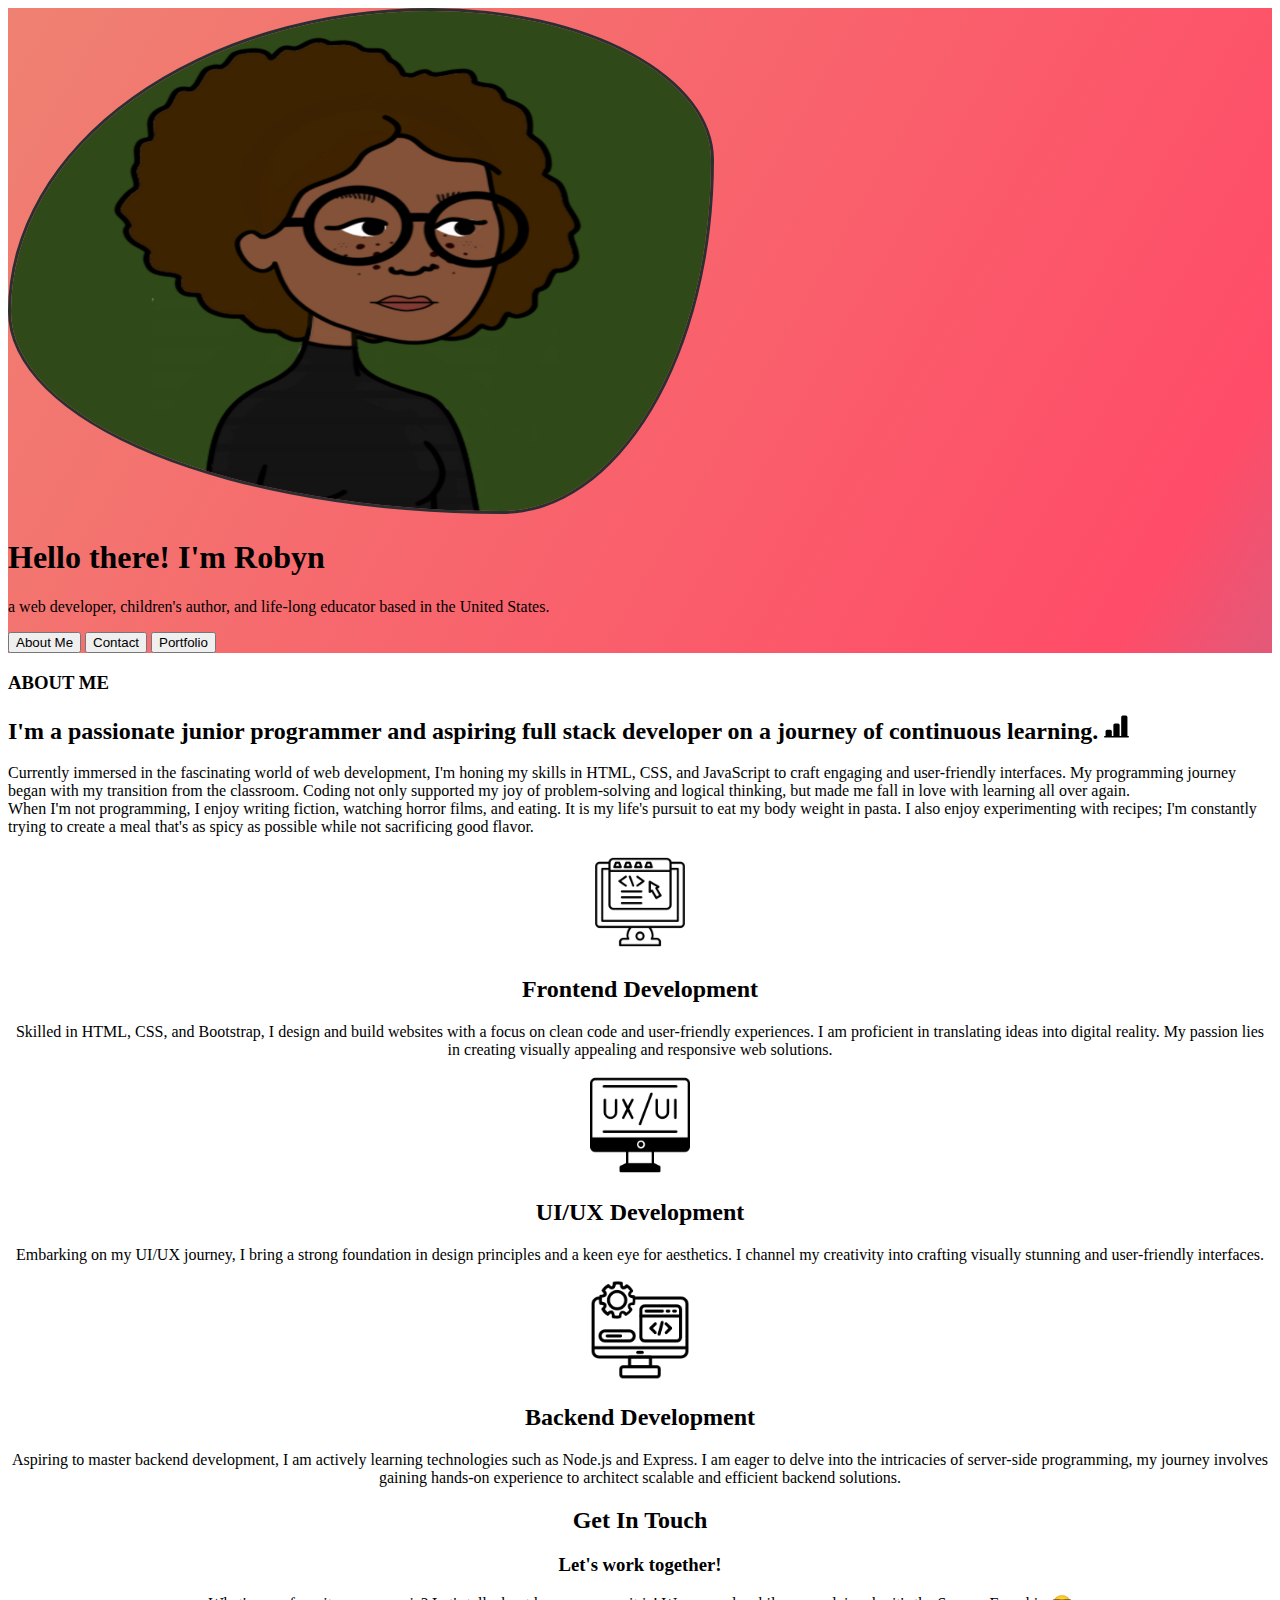
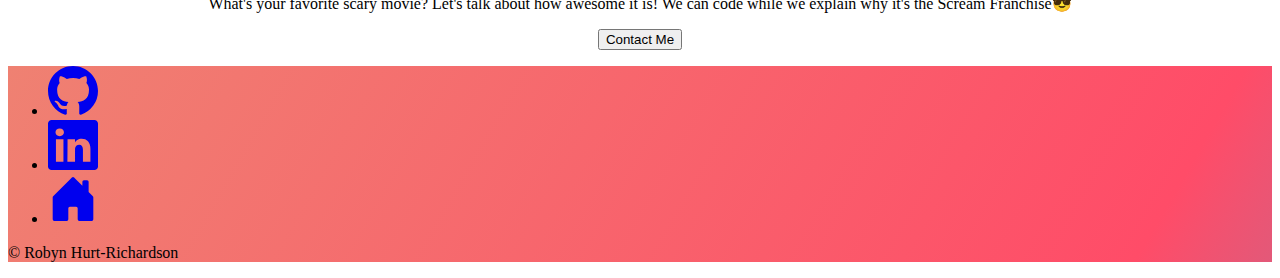
<file: index.html>
<!DOCTYPE html>
<html lang="en">
  <head>
    <meta charset="utf-8" />
    <meta name="viewport" content="width=device-width, initial-scale=1" />
    <title>Robyn Hurt-Richardson</title>
    <link
      href="https://cdn.jsdelivr.net/npm/bootstrap@5.3.2/dist/css/bootstrap.min.css"
      rel="stylesheet"
      integrity="sha384-T3c6CoIi6uLrA9TneNEoa7RxnatzjcDSCmG1MXxSR1GAsXEV/Dwwykc2MPK8M2HN"
      crossorigin="anonymous"
    />
    <link rel="stylesheet" href="styles.css" />
  </head>
  <body>
    <!-- Hero -->
    <section id="hero" class="gradient-background">
      <div class="container">
        <div class="container col-xxl-8 px-4 py-5">
          <div class="row flex-lg-row-reverse align-items-center g-5 py-5">
            <div class="portrait col-10 col-sm-8 col-lg-6">
              <img
                src="/images/DariaGenerated.jpg"
                class="d-block mx-lg-auto img-fluid"
                alt="Animated Portrait"
                width="700"
                height="500"
                loading="lazy"
              />
            </div>
            <div class="col-lg-6">
              <h1 class="display-5 fw-bold text-body-emphasis lh-1 mb-3">
                Hello there! I'm Robyn
              </h1>
              <p class="lead">
                a web developer, children's author, and life-long educator based
                in the United States.
              </p>
              <div class="d-grid gap-2 d-md-flex justify-content-md-start">
                <button type="button" id="about-button" class="btn btn-light btn-lg px-4 me-md-2">
                  About Me
                </button>
                <button type="button" id="contact-button" class="btn btn-outline-light btn-lg px-4">
                  Contact
                </button>
                 <button type="button" id="portfolio-button" class="btn btn-outline-dark btn-lg px-4">
                  Portfolio
                </button>
              </div>
            </div>
          </div>
        </div>
      </div>
    </section>

    <!--About Me-->
    <section id="about">
      <div class="container">
        <div class="container col-xxl-10 px-5 py-5">
          <div class="row flex-lg-row-reverse align-items-center g-4 mx-5 py-5">
            <h3 class="display-5 lh-1" id="aboutme">ABOUT ME</h3>
            <div class="col-lg">
              <h2 class="mb-3">
                I'm a passionate junior programmer and aspiring full stack
                developer on a journey of continuous learning.
                <svg
                  xmlns="http://www.w3.org/2000/svg"
                  height="25"
                  fill="currentColor"
                  class="bi bi-bar-chart-line-fill"
                  viewBox="0 0 16 16"
                >
                  <path
                    d="M11 2a1 1 0 0 1 1-1h2a1 1 0 0 1 1 1v12h.5a.5.5 0 0 1 0 1H.5a.5.5 0 0 1 0-1H1v-3a1 1 0 0 1 1-1h2a1 1 0 0 1 1 1v3h1V7a1 1 0 0 1 1-1h2a1 1 0 0 1 1 1v7h1z"
                  ></path>
                </svg>
              </h2>
              <p class="lead">
                Currently immersed in the fascinating world of web development,
                I'm honing my skills in HTML, CSS, and JavaScript to craft
                engaging and user-friendly interfaces. My programming journey
                began with my transition from the classroom. Coding not only
                supported my joy of problem-solving and logical thinking, but
                made me fall in love with learning all over again.
                <br />
                When I'm not programming, I enjoy writing fiction, watching horror films, and eating. It is my life's pursuit to eat my body weight in pasta. I also enjoy experimenting
                with recipes; I'm constantly trying to create a meal that's as
                spicy as possible while not sacrificing good flavor.
              </p>
            </div>
          </div>
        </div>
      </div>
    </section>

    <!--Skill Summary-->
    <section id="skill-summary">
      <div class="container">
        <div class="row">
          <div class="col-lg-4">
            <div class="frontend-image">
              <img
                src="./images/frontend.jpg"
                alt="frontend"
                height="100px"
                width="100px"
              />
            </div>
            <h2 class="fw-normal">Frontend Development</h2>
            <p class="frontend-p">
              Skilled in HTML, CSS, and Bootstrap, I design and build websites
              with a focus on clean code and user-friendly experiences. I am
              proficient in translating ideas into digital reality. My passion
              lies in creating visually appealing and responsive web solutions.
            </p>
          </div>
          <!-- /.col-lg-4 -->
          <div class="col-lg-4">
            <div class="uiux-image">
              <img
                src="./images/uiux.png"
                alt="uiux"
                height="100px"
                width="100px"
              />
            </div>
            <h2 class="fw-normal">UI/UX Development</h2>
            <p class="ui-p">
              Embarking on my UI/UX journey, I bring a strong foundation in
              design principles and a keen eye for aesthetics. I channel my
              creativity into crafting visually stunning and user-friendly
              interfaces.
            </p>
          </div>
          <!-- /.col-lg-4 -->
          <div class="col-lg-4">
            <div class="backend-image">
              <img
                src="./images/backend.png"
                alt="backend"
                height="100px"
                width="100px"
              />
            </div>
            <h2 class="fw-normal">Backend Development</h2>
            <p class="backend-p">
              Aspiring to master backend development, I am actively learning
              technologies such as Node.js and Express. I am eager to delve into
              the intricacies of server-side programming, my journey involves
              gaining hands-on experience to architect scalable and efficient
              backend solutions.
            </p>
          </div>
          <!-- /.col-lg-4 -->
        </div>
      </div>
    </section>

    <!--Projects-->
    <section id="projects">
      <div class="container"></div>
    </section>



    <!--Contact-->
    <section id="contact">
 <div class="container contact">

  <h2> Get In Touch</h2>
  <h3>Let's work together!</h3>
  <p>What's your favorite scary movie? Let's talk about how awesome it is! We can code while we explain why it's the Scream Franchise😎</p>
 <button type="button" id="home-contact-button" class="btn btn-light btn-lg btn-outline-dark px-4 me-md-2">
                  Contact Me
                </button>




    </section>
   



    </div>

     <!--Footer-->
     <div>
    <section id="footer" class="gradient-background">
      <footer class="py-3 my-4">
        <ul class="nav justify-content-center border-bottom pb-3 pt-5 mb-3">
          <li class="nav-item">
            <a
              href="https://github.com/robynhrich"
              class="nav-link px-2 text-body-secondary"
              ><svg
                xmlns="http://www.w3.org/2000/svg"
                width="50"
                height="50"
                fill="currentColor"
                class="bi bi-github"
                viewBox="0 0 16 16"
              >
                <path
                  d="M8 0C3.58 0 0 3.58 0 8c0 3.54 2.29 6.53 5.47 7.59.4.07.55-.17.55-.38 0-.19-.01-.82-.01-1.49-2.01.37-2.53-.49-2.69-.94-.09-.23-.48-.94-.82-1.13-.28-.15-.68-.52-.01-.53.63-.01 1.08.58 1.23.82.72 1.21 1.87.87 2.33.66.07-.52.28-.87.51-1.07-1.78-.2-3.64-.89-3.64-3.95 0-.87.31-1.59.82-2.15-.08-.2-.36-1.02.08-2.12 0 0 .67-.21 2.2.82.64-.18 1.32-.27 2-.27s1.36.09 2 .27c1.53-1.04 2.2-.82 2.2-.82.44 1.1.16 1.92.08 2.12.51.56.82 1.27.82 2.15 0 3.07-1.87 3.75-3.65 3.95.29.25.54.73.54 1.48 0 1.07-.01 1.93-.01 2.2 0 .21.15.46.55.38A8.01 8.01 0 0 0 16 8c0-4.42-3.58-8-8-8"
                />
              </svg>
            </a>
          </li>
          <li class="nav-item">
            <a
              href="https://www.linkedin.com/in/robyn-h-richardson-5039a7252/"
              class="nav-link px-2 text-body-secondary"
              ><svg
                xmlns="http://www.w3.org/2000/svg"
                width="50"
                height="50"
                fill="currentColor"
                class="bi bi-linkedin"
                viewBox="0 0 16 16"
              >
                <path
                  d="M0 1.146C0 .513.526 0 1.175 0h13.65C15.474 0 16 .513 16 1.146v13.708c0 .633-.526 1.146-1.175 1.146H1.175C.526 16 0 15.487 0 14.854zm4.943 12.248V6.169H2.542v7.225zm-1.2-8.212c.837 0 1.358-.554 1.358-1.248-.015-.709-.52-1.248-1.342-1.248S2.4 3.226 2.4 3.934c0 .694.521 1.248 1.327 1.248zm4.908 8.212V9.359c0-.216.016-.432.08-.586.173-.431.568-.878 1.232-.878.869 0 1.216.662 1.216 1.634v3.865h2.401V9.25c0-2.22-1.184-3.252-2.764-3.252-1.274 0-1.845.7-2.165 1.193v.025h-.016l.016-.025V6.169h-2.4c.03.678 0 7.225 0 7.225z"
                /></svg
            ></a>
          </li>
          <li class="nav-item">
            <a href="/index.html" class="nav-link px-2 text-body-secondary">
              <svg
                xmlns="http://www.w3.org/2000/svg"
                width="50"
                height="50"
                fill="currentColor"
                class="bi bi-house-door-fill"
                viewBox="0 0 16 16"
              >
                <path
                  d="M6.5 14.5v-3.505c0-.245.25-.495.5-.495h2c.25 0 .5.25.5.5v3.5a.5.5 0 0 0 .5.5h4a.5.5 0 0 0 .5-.5v-7a.5.5 0 0 0-.146-.354L13 5.793V2.5a.5.5 0 0 0-.5-.5h-1a.5.5 0 0 0-.5.5v1.293L8.354 1.146a.5.5 0 0 0-.708 0l-6 6A.5.5 0 0 0 1.5 7.5v7a.5.5 0 0 0 .5.5h4a.5.5 0 0 0 .5-.5"
                />
              </svg>
            </a>
          </li>
        </ul>
        <p class="text-center text-body-secondary">© Robyn Hurt-Richardson</p>
      </footer>
    </section>
     </div>
       <script src="https://ajax.googleapis.com/ajax/libs/jquery/3.7.1/jquery.min.js"></script>
       <script src="portfolio.js" charset="utf-8"></script>
    <script
      src="https://cdn.jsdelivr.net/npm/bootstrap@5.3.2/dist/js/bootstrap.bundle.min.js"
      integrity="sha384-C6RzsynM9kWDrMNeT87bh95OGNyZPhcTNXj1NW7RuBCsyN/o0jlpcV8Qyq46cDfL"
      crossorigin="anonymous"
    ></script>
  </body>
</html>
</file>
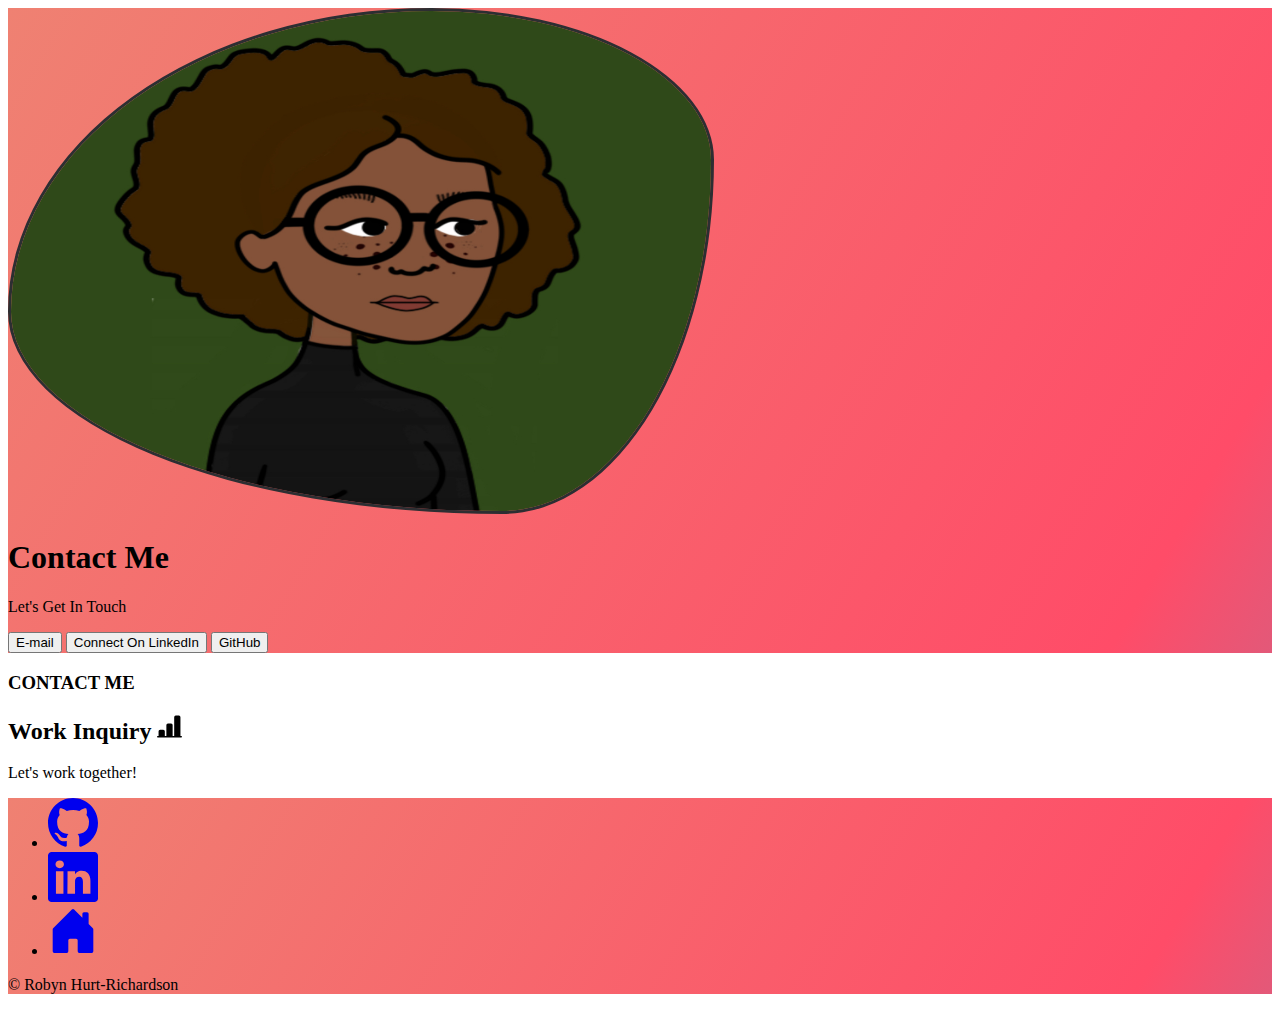
<file: contact.html>
<!DOCTYPE html>
<html lang="en">
  <head>
    <meta charset="utf-8" />
    <meta name="viewport" content="width=device-width, initial-scale=1" />
    <title>Contact | Robyn Hurt-Richardson</title>
    <link
      href="https://cdn.jsdelivr.net/npm/bootstrap@5.3.2/dist/css/bootstrap.min.css"
      rel="stylesheet"
      integrity="sha384-T3c6CoIi6uLrA9TneNEoa7RxnatzjcDSCmG1MXxSR1GAsXEV/Dwwykc2MPK8M2HN"
      crossorigin="anonymous"
    />
    <link rel="stylesheet" href="styles.css" />
  </head>
  <body>
    <!-- Contact Hero -->
    <section id="contact-hero" class="gradient-background">
      <div class="container">
        <div class="container col-xxl-8 px-4 py-5">
          <div class="row flex-lg-row-reverse align-items-center g-5 py-5">
            <div class="portrait col-10 col-sm-8 col-lg-6">
              <img
                src="/images/DariaGenerated.jpg"
                class="d-block mx-lg-auto img-fluid"
                alt="Animated Portrait"
                width="700"
                height="500"
                loading="lazy"
              />
            </div>
            <div class="col-lg-6">
              <h1 class="display-5 fw-bold text-body-emphasis lh-1 mb-3">
                Contact Me
              </h1>
              <p class="lead">Let's Get In Touch</p>
              <div class="d-grid gap-2 d-md-flex justify-content-md-start">
                <button
                  type="button"
                  id="email-button"
                  class="btn btn-light btn-lg px-4 me-md-2"
                >
                  E-mail
                </button>
                <button
                  type="button"
                  id="linkedin-button"
                  class="btn btn-outline-light btn-lg px-4"
                >
                  Connect On LinkedIn
                </button>
                <button
                  type="button"
                  id="github-button"
                  class="btn btn-outline-dark btn-lg px-4"
                >
                  GitHub
                </button>
              </div>
            </div>
          </div>
        </div>
      </div>
    </section>

    <!--Contact Info-->
    <section id="about">
      <div class="container">
        <div class="container col-xxl-10 px-5 py-5">
          <div class="row flex-lg-row-reverse align-items-center g-4 mx-5 py-5">
            <h3 class="display-5 lh-1" id="contactme">CONTACT ME</h3>
            <div class="col-lg">
              <h2 class="mb-3">
                Work Inquiry
                <svg
                  xmlns="http://www.w3.org/2000/svg"
                  height="25"
                  fill="currentColor"
                  class="bi bi-bar-chart-line-fill"
                  viewBox="0 0 16 16"
                >
                  <path
                    d="M11 2a1 1 0 0 1 1-1h2a1 1 0 0 1 1 1v12h.5a.5.5 0 0 1 0 1H.5a.5.5 0 0 1 0-1H1v-3a1 1 0 0 1 1-1h2a1 1 0 0 1 1 1v3h1V7a1 1 0 0 1 1-1h2a1 1 0 0 1 1 1v7h1z"
                  ></path>
                </svg>
              </h2>
              <p class="lead">Let's work together!</p>
            </div>
          </div>
        </div>
      </div>
    </section>

    <!--Footer-->
    <section id="footer" class="gradient-background">
      <footer class="py-3 my-4">
        <ul class="nav justify-content-center border-bottom pb-3 pt-5 mb-3">
          <li class="nav-item">
            <a
              href="https://github.com/robynhrich"
              class="nav-link px-2 text-body-secondary"
              ><svg
                xmlns="http://www.w3.org/2000/svg"
                width="50"
                height="50"
                fill="currentColor"
                class="bi bi-github"
                viewBox="0 0 16 16"
              >
                <path
                  d="M8 0C3.58 0 0 3.58 0 8c0 3.54 2.29 6.53 5.47 7.59.4.07.55-.17.55-.38 0-.19-.01-.82-.01-1.49-2.01.37-2.53-.49-2.69-.94-.09-.23-.48-.94-.82-1.13-.28-.15-.68-.52-.01-.53.63-.01 1.08.58 1.23.82.72 1.21 1.87.87 2.33.66.07-.52.28-.87.51-1.07-1.78-.2-3.64-.89-3.64-3.95 0-.87.31-1.59.82-2.15-.08-.2-.36-1.02.08-2.12 0 0 .67-.21 2.2.82.64-.18 1.32-.27 2-.27s1.36.09 2 .27c1.53-1.04 2.2-.82 2.2-.82.44 1.1.16 1.92.08 2.12.51.56.82 1.27.82 2.15 0 3.07-1.87 3.75-3.65 3.95.29.25.54.73.54 1.48 0 1.07-.01 1.93-.01 2.2 0 .21.15.46.55.38A8.01 8.01 0 0 0 16 8c0-4.42-3.58-8-8-8"
                />
              </svg>
            </a>
          </li>
          <li class="nav-item">
            <a
              href="https://www.linkedin.com/in/robyn-h-richardson-5039a7252/"
              class="nav-link px-2 text-body-secondary"
              ><svg
                xmlns="http://www.w3.org/2000/svg"
                width="50"
                height="50"
                fill="currentColor"
                class="bi bi-linkedin"
                viewBox="0 0 16 16"
              >
                <path
                  d="M0 1.146C0 .513.526 0 1.175 0h13.65C15.474 0 16 .513 16 1.146v13.708c0 .633-.526 1.146-1.175 1.146H1.175C.526 16 0 15.487 0 14.854zm4.943 12.248V6.169H2.542v7.225zm-1.2-8.212c.837 0 1.358-.554 1.358-1.248-.015-.709-.52-1.248-1.342-1.248S2.4 3.226 2.4 3.934c0 .694.521 1.248 1.327 1.248zm4.908 8.212V9.359c0-.216.016-.432.08-.586.173-.431.568-.878 1.232-.878.869 0 1.216.662 1.216 1.634v3.865h2.401V9.25c0-2.22-1.184-3.252-2.764-3.252-1.274 0-1.845.7-2.165 1.193v.025h-.016l.016-.025V6.169h-2.4c.03.678 0 7.225 0 7.225z"
                /></svg
            ></a>
          </li>
          <li class="nav-item">
            <a href="/index.html" class="nav-link px-2 text-body-secondary">
              <svg
                xmlns="http://www.w3.org/2000/svg"
                width="50"
                height="50"
                fill="currentColor"
                class="bi bi-house-door-fill"
                viewBox="0 0 16 16"
              >
                <path
                  d="M6.5 14.5v-3.505c0-.245.25-.495.5-.495h2c.25 0 .5.25.5.5v3.5a.5.5 0 0 0 .5.5h4a.5.5 0 0 0 .5-.5v-7a.5.5 0 0 0-.146-.354L13 5.793V2.5a.5.5 0 0 0-.5-.5h-1a.5.5 0 0 0-.5.5v1.293L8.354 1.146a.5.5 0 0 0-.708 0l-6 6A.5.5 0 0 0 1.5 7.5v7a.5.5 0 0 0 .5.5h4a.5.5 0 0 0 .5-.5"
                />
              </svg>
            </a>
          </li>
        </ul>
        <p class="text-center text-body-secondary">© Robyn Hurt-Richardson</p>
      </footer>
    </section>

    <script src="https://ajax.googleapis.com/ajax/libs/jquery/3.7.1/jquery.min.js"></script>
    <script src="portfolio.js" charset="utf-8"></script>
    <script
      src="https://cdn.jsdelivr.net/npm/bootstrap@5.3.2/dist/js/bootstrap.bundle.min.js"
      integrity="sha384-C6RzsynM9kWDrMNeT87bh95OGNyZPhcTNXj1NW7RuBCsyN/o0jlpcV8Qyq46cDfL"
      crossorigin="anonymous"
    ></script>
  </body>
</html>
</file>
<file: styles.css>
.portrait > img {
  border: solid 3px rgb(45, 46, 50);
  border-bottom-left-radius: 70% 40%;
  border-bottom-right-radius: 30% 70%;
  border-top-left-radius: 60%;
  border-top-right-radius: 40% 30%;
}
.gradient-background {
  background: linear-gradient(300deg, #00bfff, #ff4c68, #ef8172);
  background-size: 180% 180%;
  animation: gradient-animation 18s ease infinite;
}

.frontend-image,
.backend-image,
.uiux-image {
  text-align: center;
}

.fw-normal {
  text-align: center;
}

.frontend-p,
.backend-p,
.ui-p {
  text-align: center;
}

.contact {
  text-align: center;
}
</file>
